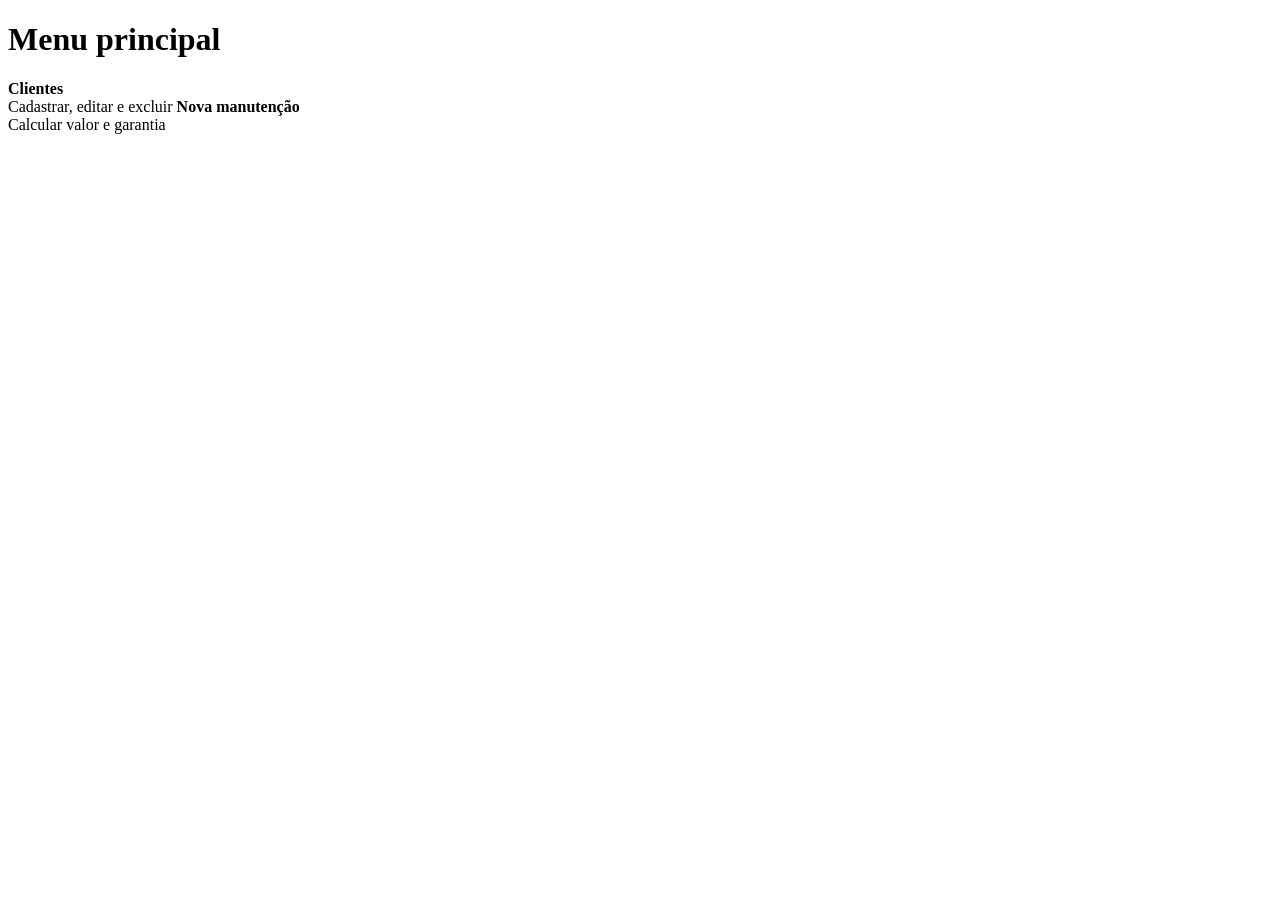
<file: src/main/resources/templates/index.html>
<!DOCTYPE html><html lang="pt-BR" xmlns:th="http://www.thymeleaf.org"><head><meta charset="UTF-8"><meta name="viewport" content="width=device-width,initial-scale=1"><title>SysManut</title><link rel="stylesheet" th:href="@{/css/estilo.css}"></head><body><header th:replace="~{layout :: topo}"></header><main><h1>Menu principal</h1><div class="grade">
<a th:href="@{/clientes}"><b>Clientes</b><br>Cadastrar, editar e excluir</a>
<a th:href="@{/manutencao}"><b>Nova manutenção</b><br>Calcular valor e garantia</a></div></main></body></html>
</file>
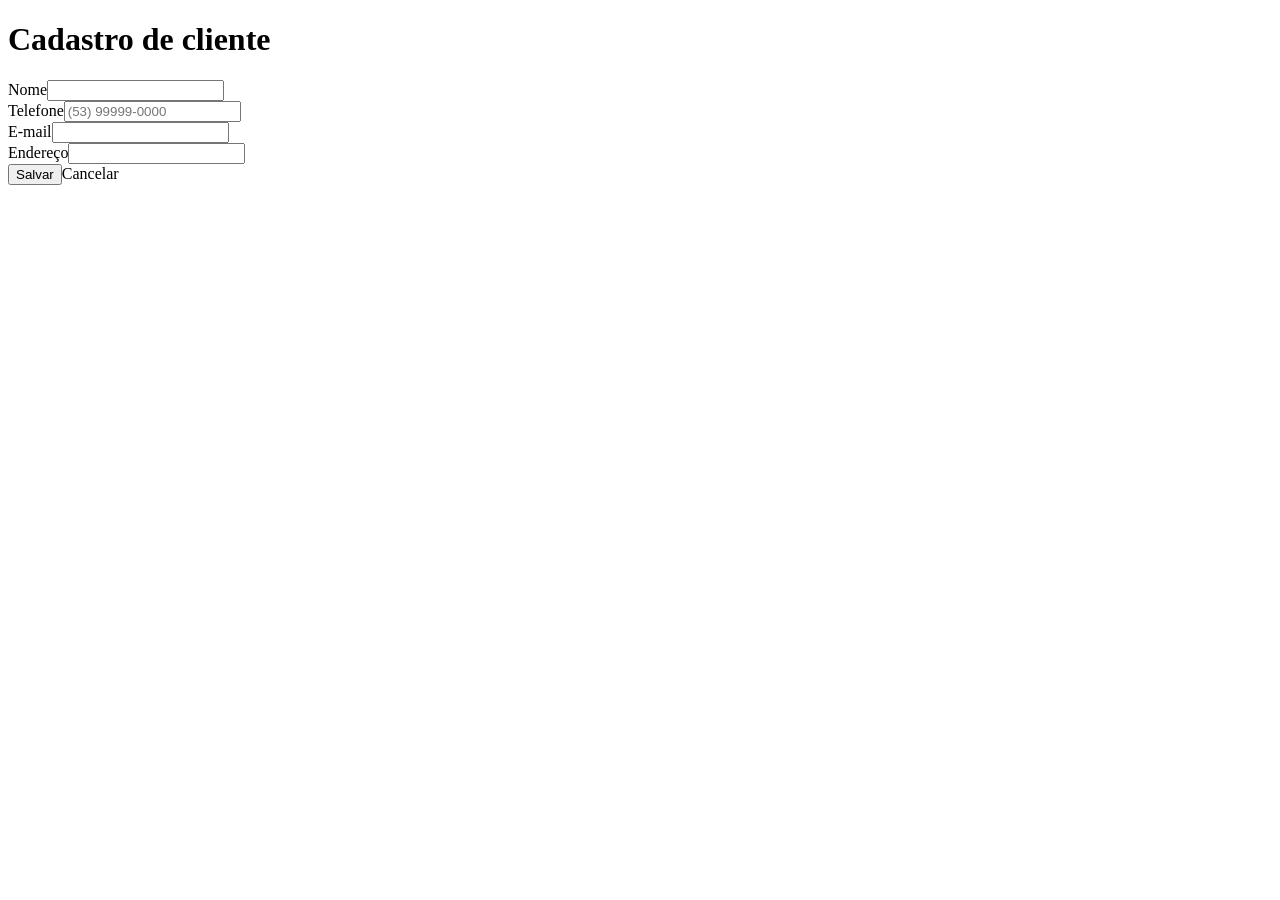
<file: src/main/resources/templates/cliente-form.html>
<!DOCTYPE html><html lang="pt-BR" xmlns:th="http://www.thymeleaf.org"><head><meta charset="UTF-8"><meta name="viewport" content="width=device-width,initial-scale=1"><title>SysManut</title><link rel="stylesheet" th:href="@{/css/estilo.css}"></head><body><header th:replace="~{layout :: topo}"></header><main><h1>Cadastro de cliente</h1><div th:replace="~{layout :: erros}"></div>
<form class="cartao" method="post" th:action="@{/clientes}" th:object="${cliente}" data-validar data-servidor>
<input type="hidden" th:field="*{idCliente}">
<label for="nome">Nome</label><input th:field="*{nome}" required><div class="erro"></div>
<label for="telefone">Telefone</label><input th:field="*{telefone}" required placeholder="(53) 99999-0000"><div class="erro"></div>
<label for="email">E-mail</label><input th:field="*{email}" type="email" required><div class="erro"></div>
<label for="endereco">Endereço</label><input th:field="*{endereco}" required><div class="erro"></div>
<div class="acoes"><button class="btn">Salvar</button><a class="btn sec" th:href="@{/clientes}">Cancelar</a></div></form></main>
<script th:src="@{/js/comum.js}"></script></body></html>
</file>
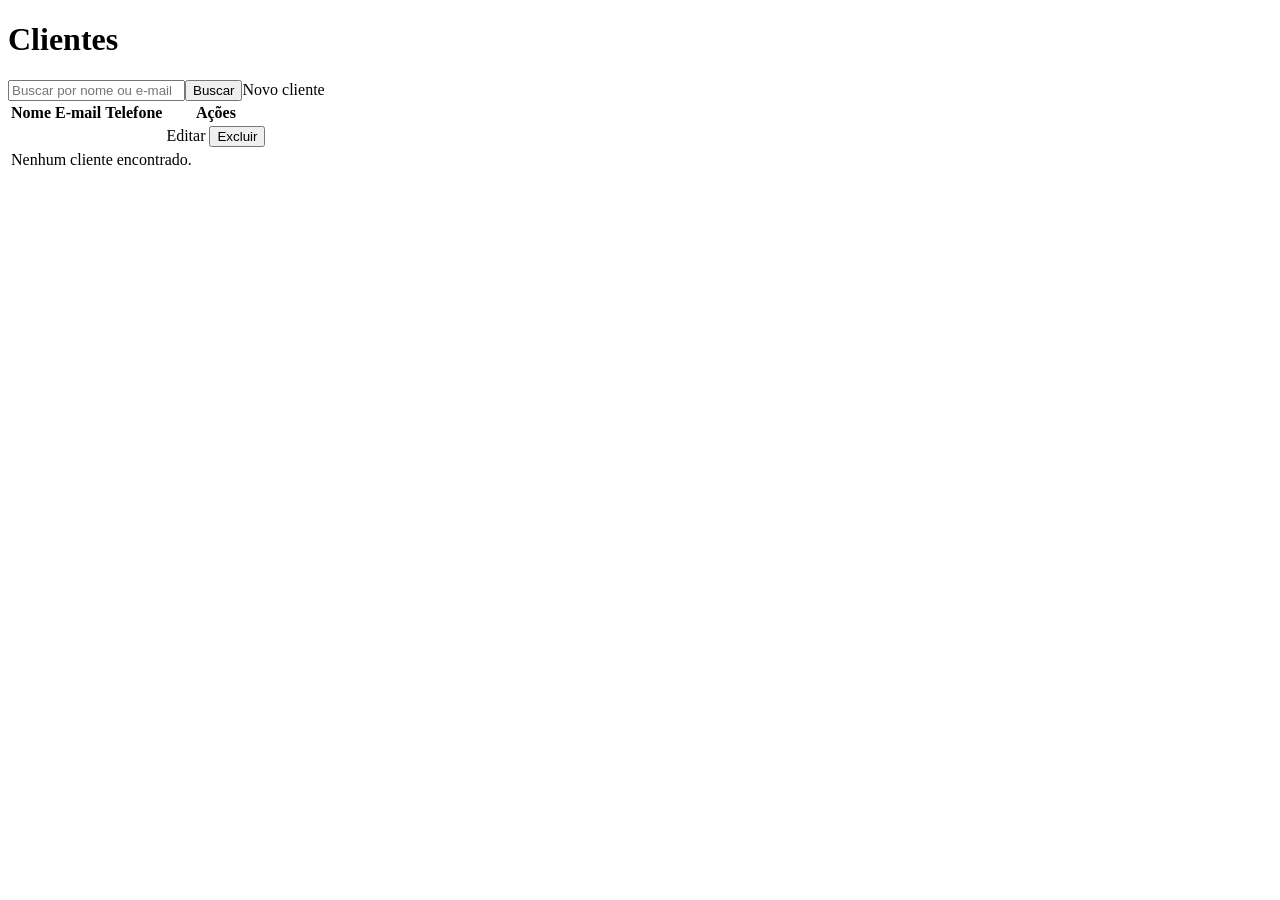
<file: src/main/resources/templates/clientes.html>
<!DOCTYPE html><html lang="pt-BR" xmlns:th="http://www.thymeleaf.org"><head><meta charset="UTF-8"><meta name="viewport" content="width=device-width,initial-scale=1"><title>SysManut</title><link rel="stylesheet" th:href="@{/css/estilo.css}"></head><body><header th:replace="~{layout :: topo}"></header><main><h1>Clientes</h1>
<form class="barra" method="get" th:action="@{/clientes}"><input name="q" th:value="${q}" placeholder="Buscar por nome ou e-mail"><button class="btn sec">Buscar</button><a class="btn" th:href="@{/clientes/novo}">Novo cliente</a></form>
<table><thead><tr><th>Nome</th><th>E-mail</th><th>Telefone</th><th>Ações</th></tr></thead><tbody>
<tr th:each="c : ${clientes}"><td th:text="${c.nome}"></td><td th:text="${c.email}"></td><td th:text="${c.telefone}"></td>
<td><a class="btn sec" th:href="@{/clientes/{id}/editar(id=${c.idCliente})}">Editar</a>
<form method="post" style="display:inline" th:action="@{/clientes/{id}/excluir(id=${c.idCliente})}" onsubmit="return confirm('Excluir este cliente?')"><button class="btn perigo">Excluir</button></form></td></tr>
<tr th:if="${#lists.isEmpty(clientes)}"><td colspan="4">Nenhum cliente encontrado.</td></tr></tbody></table></main></body></html>
</file>
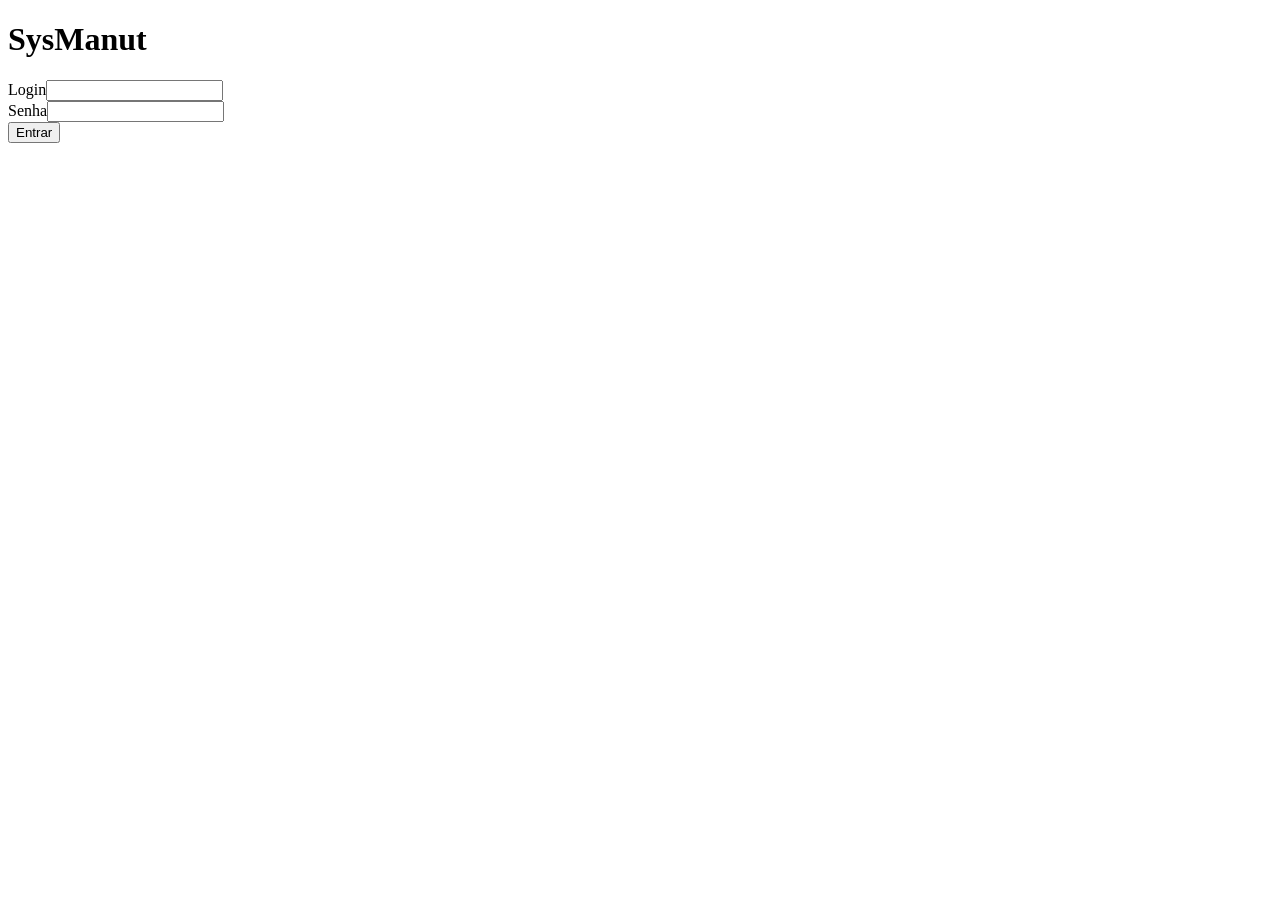
<file: src/main/resources/templates/login.html>
<!DOCTYPE html><html lang="pt-BR" xmlns:th="http://www.thymeleaf.org"><head><meta charset="UTF-8"><meta name="viewport" content="width=device-width,initial-scale=1"><title>SysManut</title><link rel="stylesheet" th:href="@{/css/estilo.css}"></head><body><main class="login"><div class="cartao"><h1>SysManut</h1><div th:replace="~{layout :: erros}"></div>
<form method="post" th:action="@{/login}" data-validar data-servidor>
<label for="login">Login</label><input id="login" name="login" required><div class="erro"></div>
<label for="senha">Senha</label><input id="senha" name="senha" type="password" required><div class="erro"></div>
<div class="acoes"><button class="btn">Entrar</button></div></form></div></main><script th:src="@{/js/comum.js}"></script></body></html>
</file>
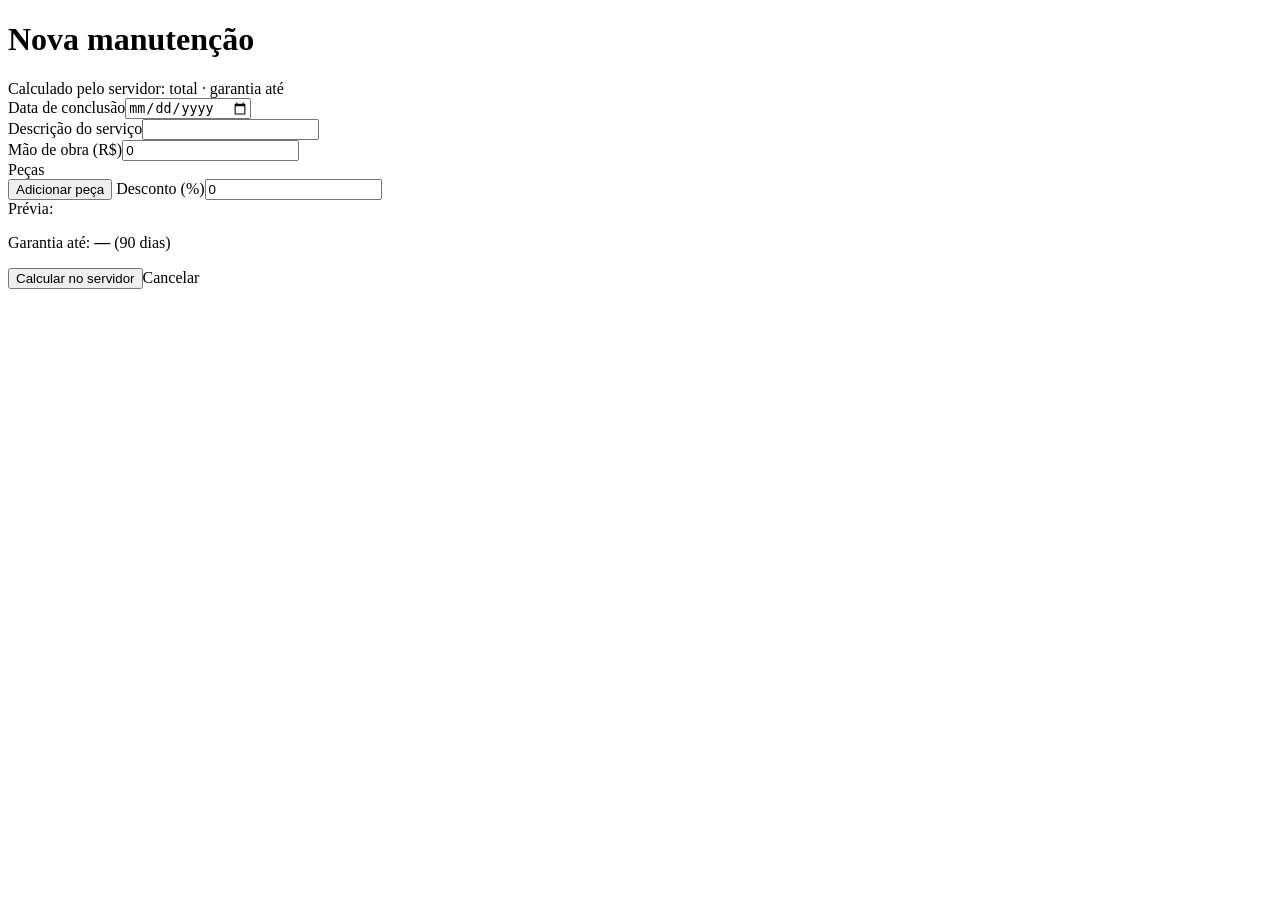
<file: src/main/resources/templates/manutencao-form.html>
<!DOCTYPE html><html lang="pt-BR" xmlns:th="http://www.thymeleaf.org"><head><meta charset="UTF-8"><meta name="viewport" content="width=device-width,initial-scale=1"><title>SysManut</title><link rel="stylesheet" th:href="@{/css/estilo.css}"></head><body><header th:replace="~{layout :: topo}"></header><main><h1>Nova manutenção</h1><div th:replace="~{layout :: erros}"></div>
<div class="msg" th:if="${total != null}">Calculado pelo servidor: total <b th:text="'R$ ' + ${#numbers.formatDecimal(total,1,'POINT',2,'COMMA')}"></b> · garantia até <b th:text="${#temporals.format(fimGarantia,'dd/MM/yyyy')}"></b></div>
<form class="cartao" method="post" th:action="@{/manutencao/calcular}" data-validar data-servidor>
<label for="data">Data de conclusão</label><input id="data" name="data" type="date" required><div class="erro"></div>
<label for="descricao">Descrição do serviço</label><input id="descricao" name="descricao" required><div class="erro"></div>
<label for="maoDeObra">Mão de obra (R$)</label><input id="maoDeObra" name="maoDeObra" inputmode="decimal" value="0"><div class="erro"></div>
<label>Peças</label><div id="pecas"></div><button type="button" id="addPeca" class="btn sec">Adicionar peça</button>
<label for="desconto">Desconto (%)</label><input id="desconto" name="desconto" inputmode="decimal" value="0"><div class="erro" id="erro-desconto"></div>
<div class="total">Prévia: <span id="total"></span></div><p>Garantia até: <b id="garantia">—</b> (90 dias)</p>
<div class="acoes"><button class="btn">Calcular no servidor</button><a class="btn sec" th:href="@{/}">Cancelar</a></div></form></main>
<script th:src="@{/js/comum.js}"></script><script th:src="@{/js/manutencao.js}"></script></body></html>
</file>
